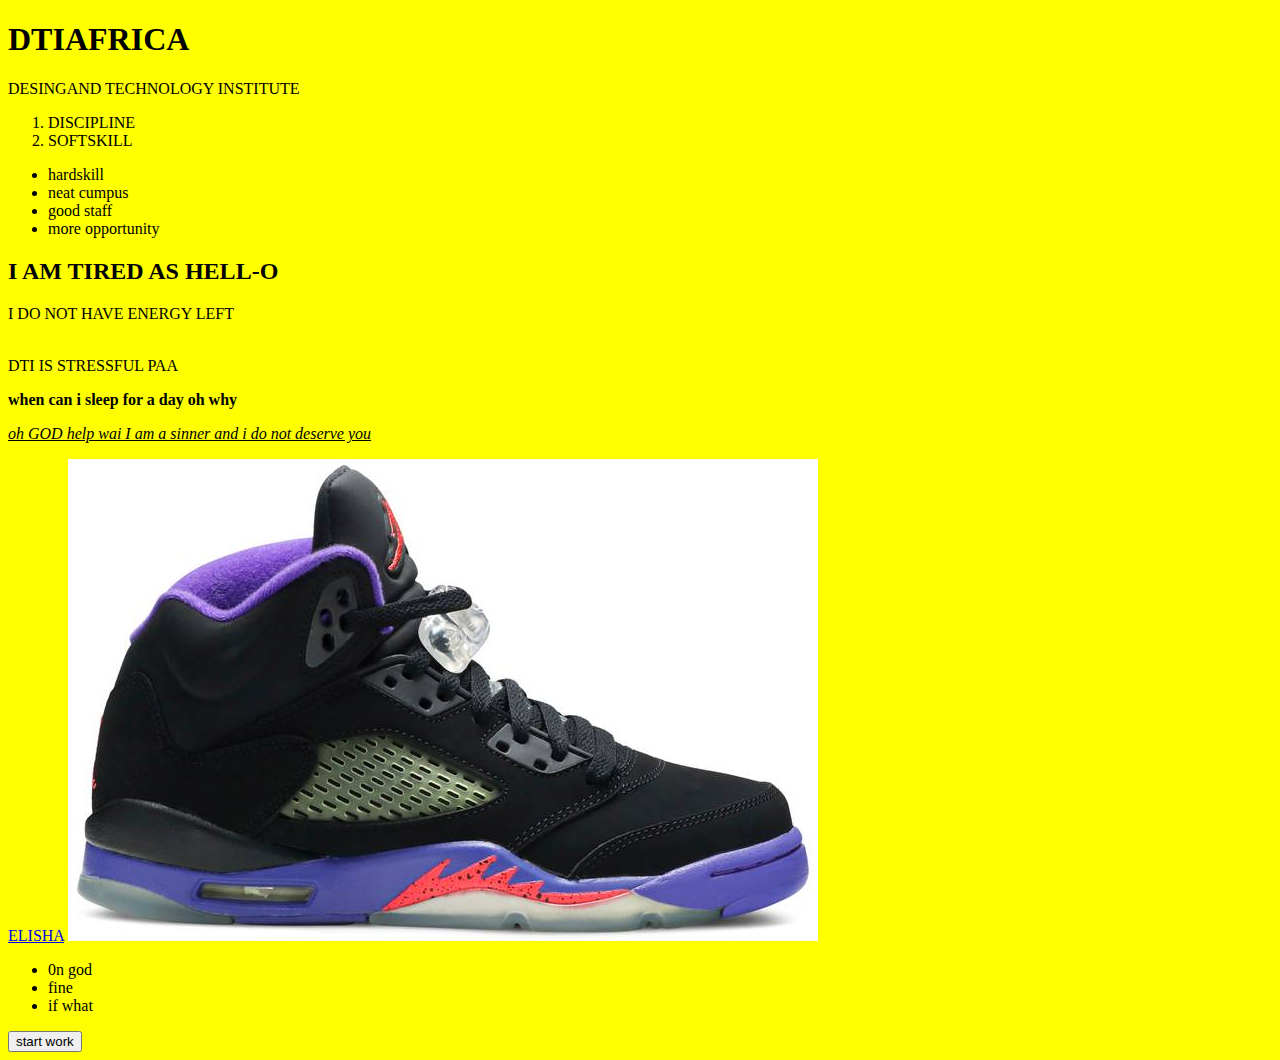
<file: New folder66/index.html>
<!DOCTYPE html>
<html lang="en">
<head>
    <!-- <link rel="" href=""type="">                                                                                                                                                                                                                                                                                                                                  -->
     <link rel="shortcut icon" href="/img/68590_01.jpg.jpeg" type="image/x-icon">
    <meta charset="UTF-8">
    <meta name="viewport" content="width=device-width, initial-scale=1.0">
    <title>Document</title>
</head>
<body bgcolor="yellow">
    <h1>
        DTIAFRICA
    </h1>
    <p>
DESINGAND TECHNOLOGY INSTITUTE
    </p>
<OL>
<lI>DISCIPLINE</li>
    <LI>SOFTSKILL</LI>
</OL>
<ul>
<li>hardskill</li>
<LI>neat cumpus</LI>
<LI>good staff</LI>
<LI>more opportunity</LI>
</ul>
<h2>
I AM TIRED AS HELL-O
</h2>
<div><p>I DO NOT HAVE ENERGY LEFT</p></div>
<div><p><br>DTI IS STRESSFUL PAA</p></div>
<div><P><b>when can i sleep for a day oh why</b></P></div>
<div><P><U><i>oh GOD help wai I am a sinner and i do not deserve you</U></i></P></div>
<a href="/link.html">ELISHA</a>
<a href="http://www.youtube.com"></a>
<img src="img/68590_01.jpg.jpeg" alt="">    
<div class="">
<ul>
    <li>0n god </li>
    <li>fine</li>
    <li>if what</li>
</ul>
</div>
<a href="http://www.youtube.com/watch?mr beast">
<button>start work</button>
</a>
</body>
</html>
</file>
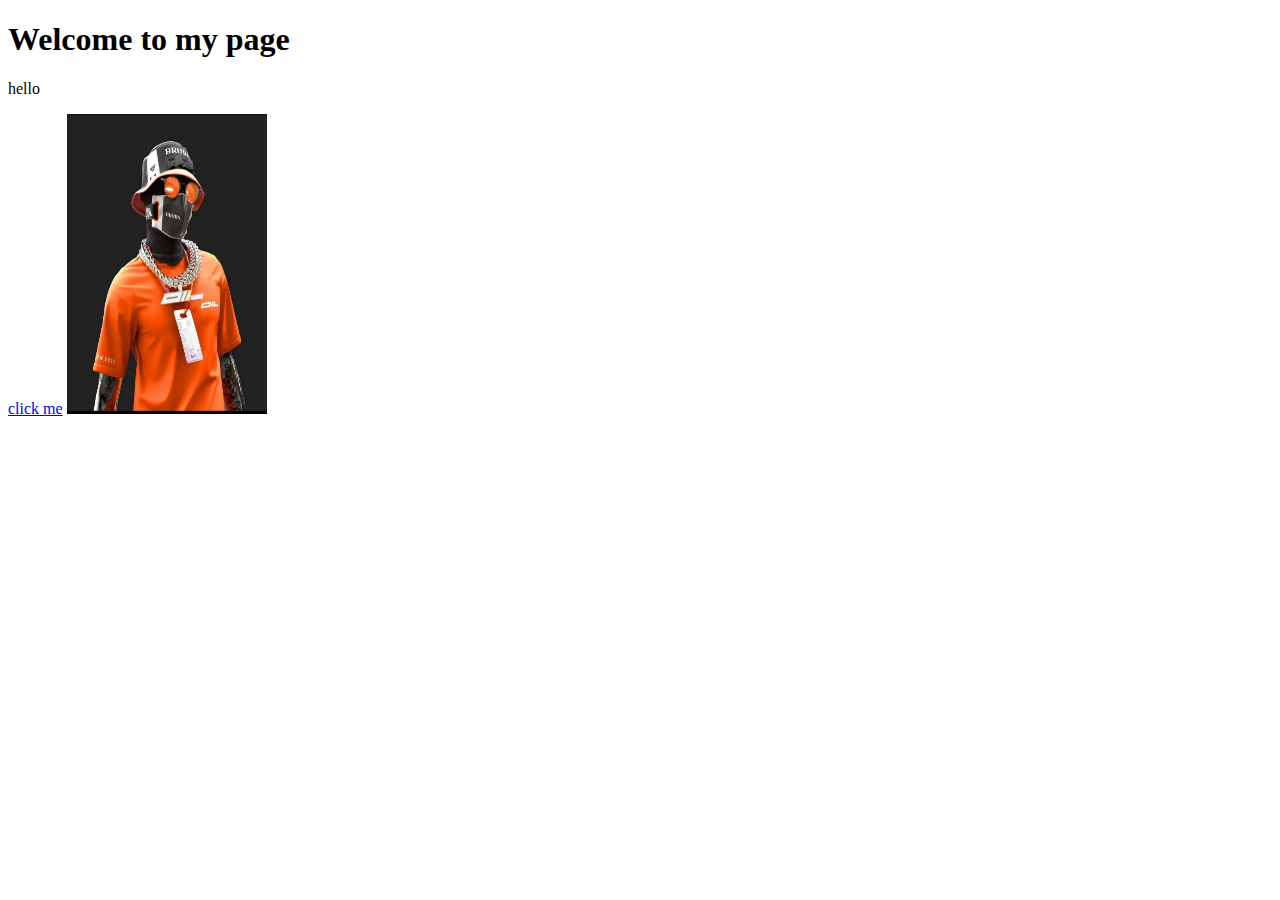
<file: New folder (3)/OK.HTML>
<!DOCTYPE html>
<html>
    <head>
        <link rel="stylesheet" href="#HI.css">
        <meta charset="UTF-8">
        <meta name="viewport" content="width= device-width, initial-scale=1.0">
        <title>Hello</title>
    </head>
<body>
    <h1>Welcome to my page</h1>
    <p>hello</p>
    <a href="HI.HTML"> click me</a>
    <img src="IMG/233575991484_status_2ce2afa154ce4757a1494011b1dab043.jpg" alt="an image" width="200px" height="300px">
</body>
</html>
</file>
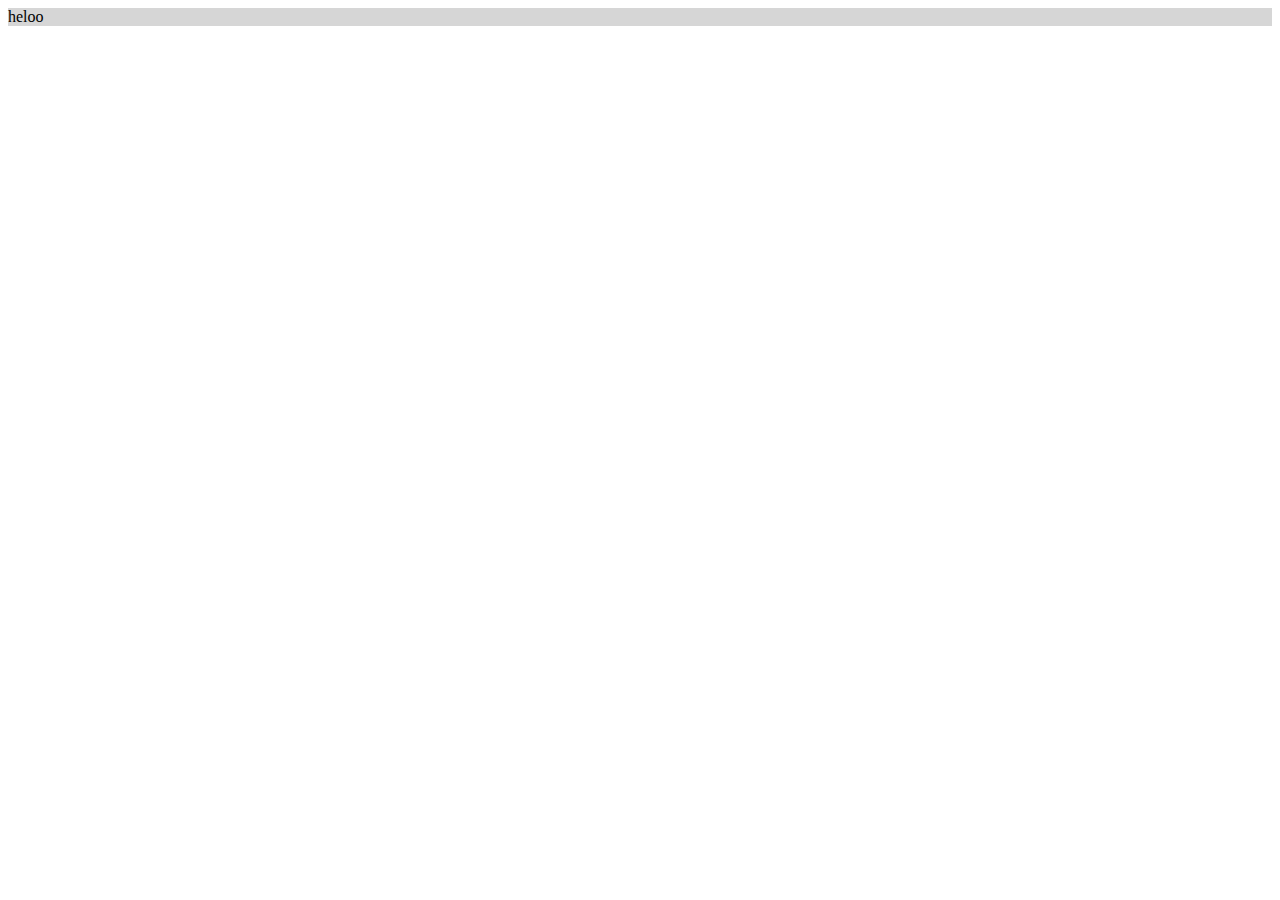
<file: OCANSEY/HTIMDMCOBC.HTML>
<!DOCTYPE html>
<html lang="en">
<head>
    <meta charset="UTF-8">
    <meta name="viewport" content="width=device-width, initial-scale=1.0">
    <title>Document</title>
</head>
<body>
    <div style="background-color: #cccccccc;">heloo</div>
</body>
</html>
</file>
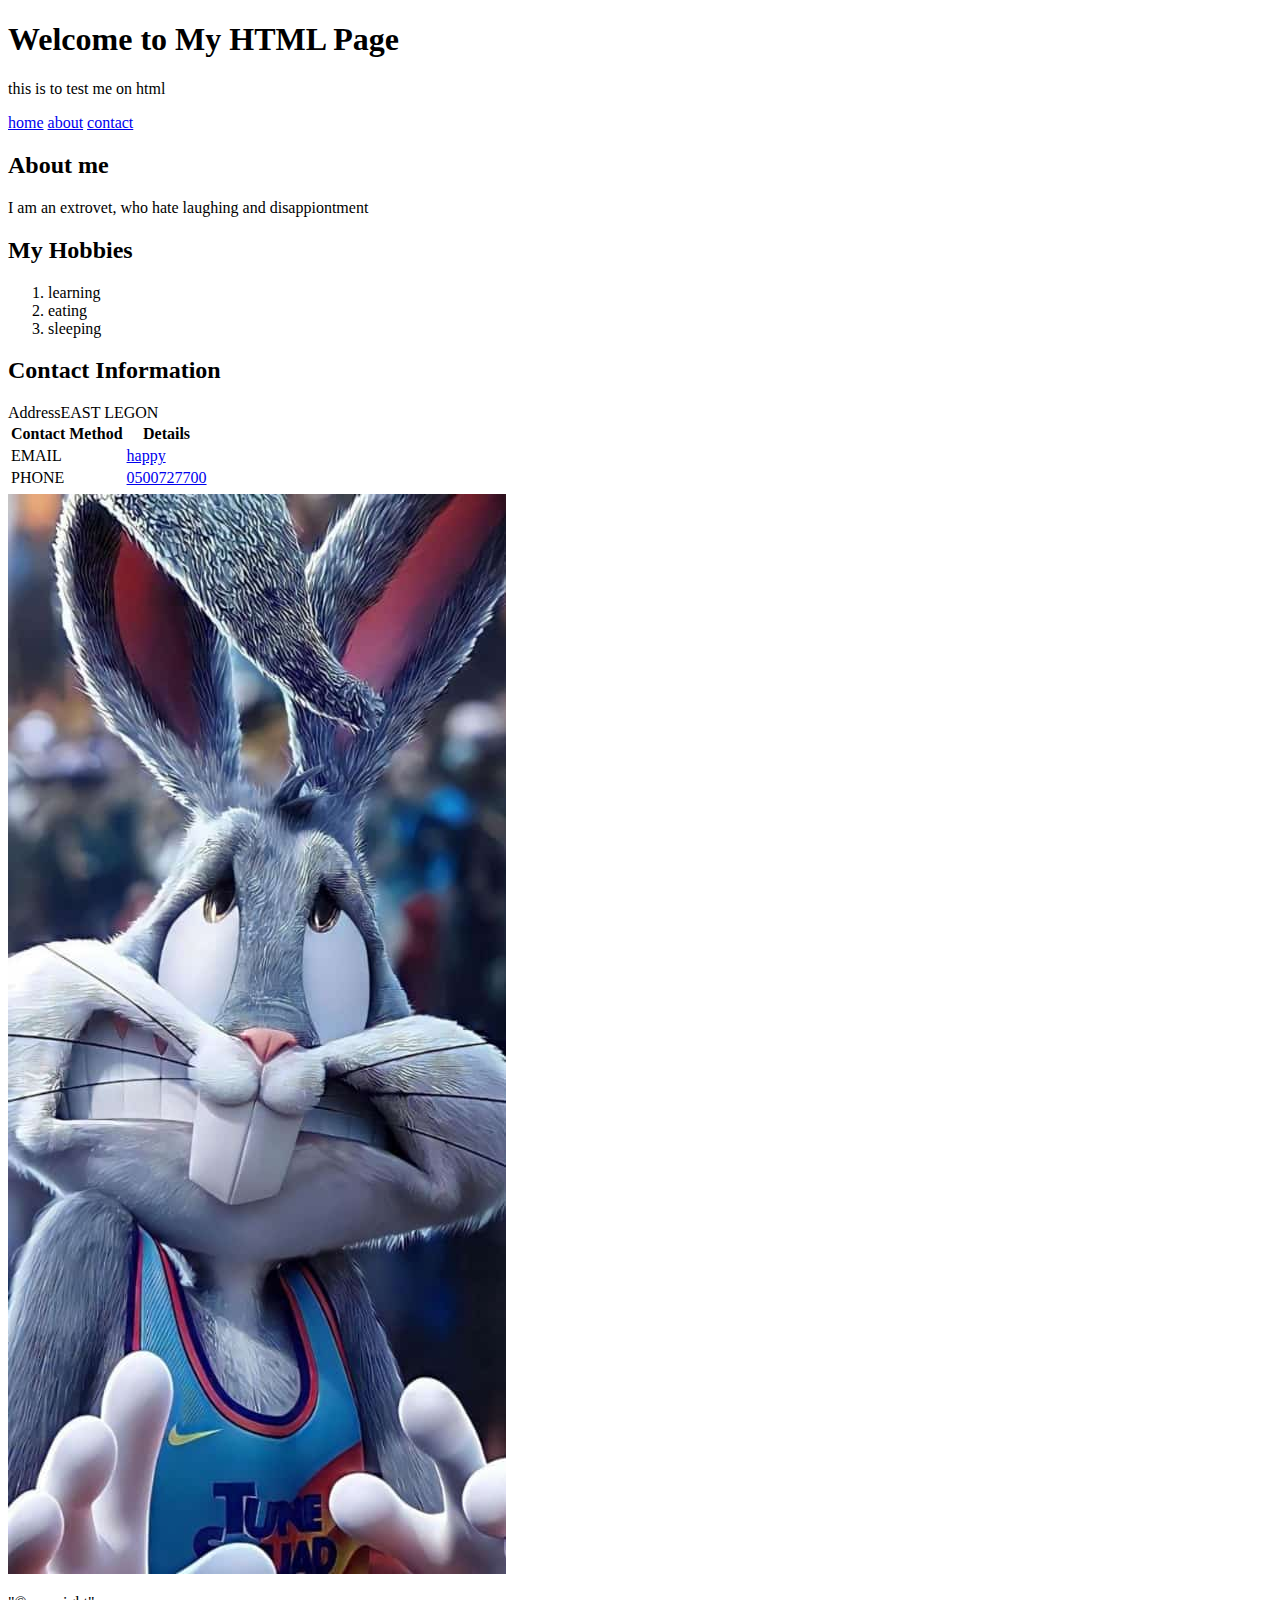
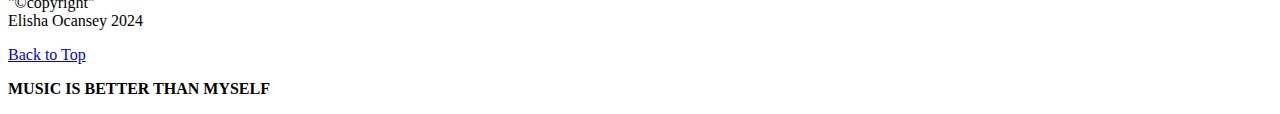
<file: OCANSEY/practice.html>
<!DOCTYPE html>
<html lang="fr">
<head>
    <meta charset="UTF-8">
    <meta name="viewport" content="width=device-width, initial-scale=1.0">
    <title>"HTML Practical Test"</title>

</head>
<body>
    <header>
        <h1>Welcome to My HTML  Page</h1>
        <p>this is to test me on html</p>
        <nav>
            <a href="#">home</a>
            <a href="#">about</a>
            <a href="#">contact</a>
        </nav>
    </header>
    <main>
        <h2>About me</h2>
        <p>I am an extrovet, who hate laughing and disappiontment</p>


        <h2>My Hobbies</h2>
        <ol>
            <li>learning</li>
            <li>eating</li>
            <li>sleeping</li>
        </ol>


        <h2>Contact Information</h2>
        <!-- this is my table -->
        <table>
            <tr>
            <th>Contact Method</th>
                <th>Details</th>
            </tr>
            <tr>
                <td>EMAIL</td>
                <td><a href="mailto:cycloneelisha4@gmail.com">happy</a>
            </tr>
            <tr>
                <td>PHONE</td>
                <td><a href="tel:0500727700">0500727700</a></td>
            </tr>
            <tr>Address</tr>
            <tr>EAST LEGON</tr>
        </table>
        <!--this is my image and my link-->
        <img src="233575991484_status_6efedd72175b4763a7f4edccfb295c98.jpg" alt="Animated rabbit">
    </main>
  

</body>
<footer>
    <p>"&copy;copyright"<br>Elisha Ocansey  2024</p>
    <a href="#" alt="">Back to Top</a>

<section>
    <p><b>MUSIC IS BETTER THAN MYSELF</b></p>
</section>

</footer>
</html>
</file>
